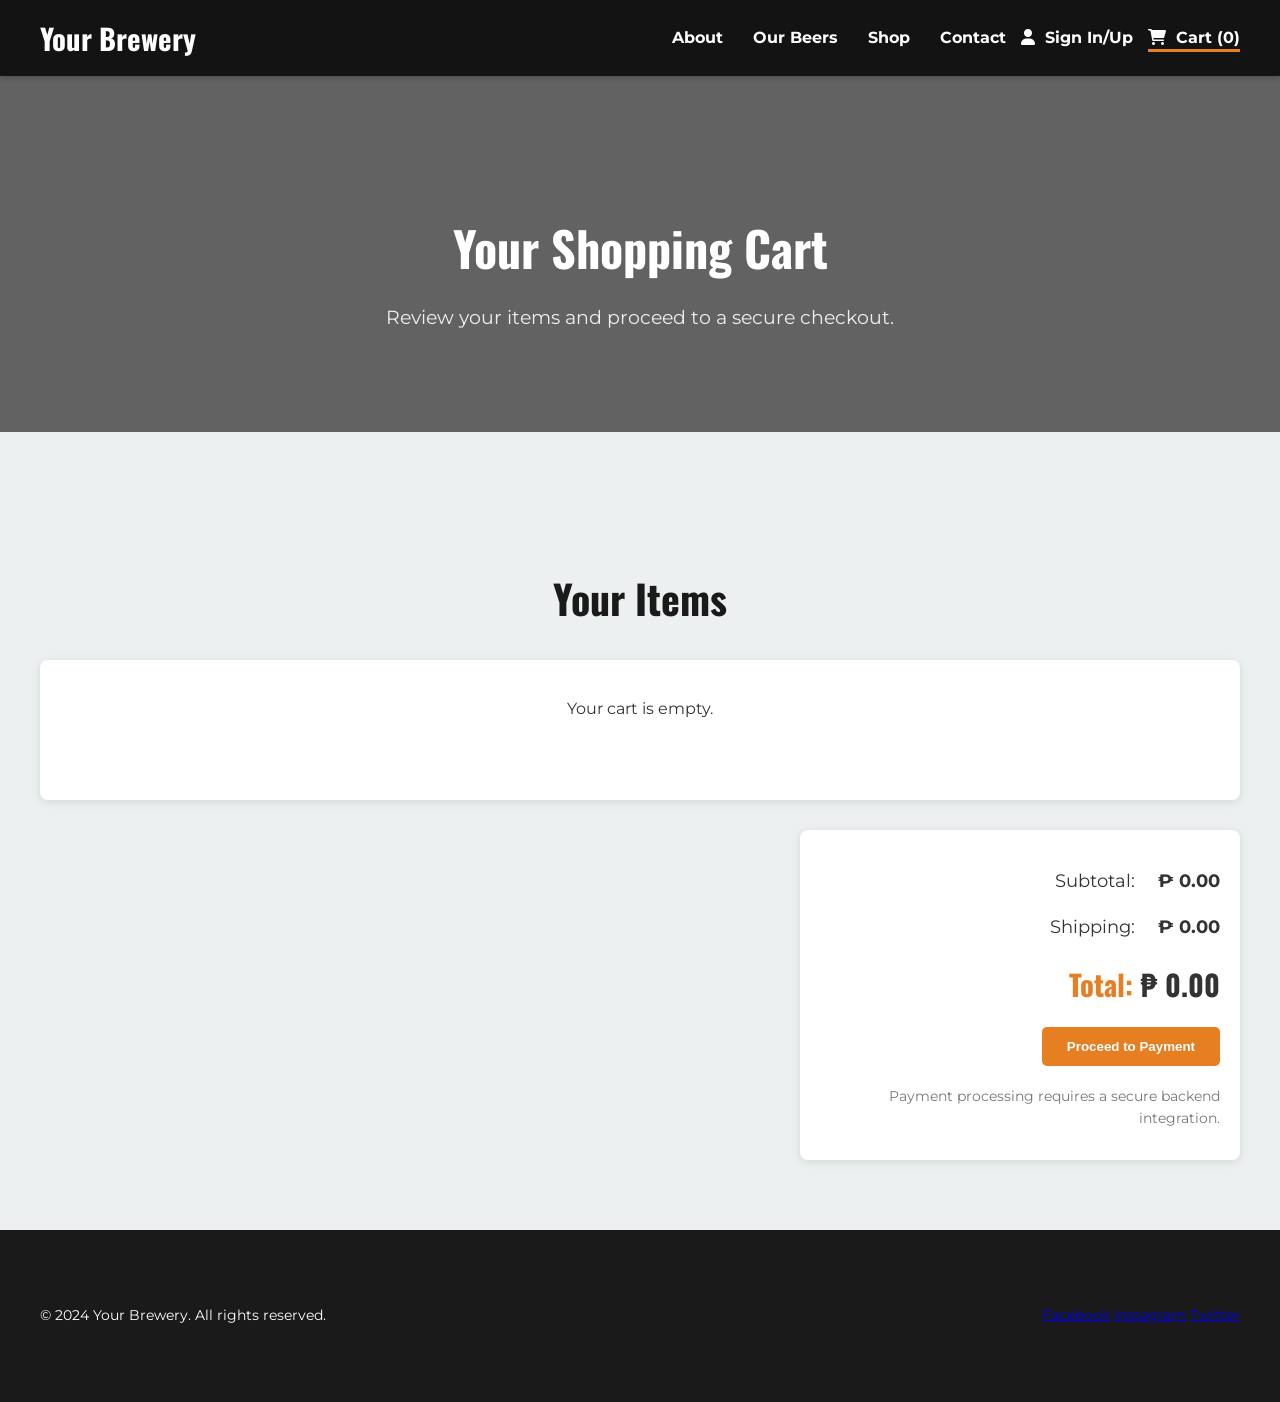
<file: checkout.html>
<!DOCTYPE html>
<html lang="en">
<head>
    <meta charset="UTF-8">
    <meta name="viewport" content="width=device-width, initial-scale=1.0">
    <title>Your Brewery - Checkout | Secure Payment</title>
    <meta name="description" content="Review your cart, proceed to secure checkout, and complete your order for craft beers.">
    <link rel="stylesheet" href="style.css">
    <link rel="preconnect" href="https://fonts.googleapis.com">
    <link rel="preconnect" href="https://fonts.gstatic.com" crossorigin>
    <link href="https://fonts.googleapis.com/css2?family=Montserrat:wght@400;700&family=Oswald:wght@400;700&display=swap" rel="stylesheet">
    <link rel="stylesheet" href="https://cdnjs.cloudflare.com/ajax/libs/font-awesome/6.0.0-beta3/css/all.min.css">
</head>
<body class="checkout-page">
    <header class="main-header">
        <nav class="navbar">
            <div class="logo">
                <a href="index.html">Your Brewery</a>
            </div>
            <ul class="nav-links">
                <li><a href="index.html#about">About</a></li>
                <li><a href="index.html#beers">Our Beers</a></li>
                <li><a href="shop.html">Shop</a></li>
                <li><a href="index.html#contact">Contact</a></li>
                <li class="auth-links">
                    <!-- Updated ID for unified sign-in/out handling -->
                    <a href="#" id="signin-btn-all"><i class="fas fa-user"></i> Sign In/Up</a>
                </li>
                <li class="cart-link">
                    <a href="checkout.html" class="active"><i class="fas fa-shopping-cart"></i> Cart (<span id="cart-count-checkout">0</span>)</a>
                </li>
            </ul>
            <div class="burger">
                <div class="line1"></div>
                <div class="line2"></div>
                <div class="line3"></div>
            </div>
        </nav>
    </header>

    <main class="checkout-page-content">
        <section class="page-hero checkout-hero">
            <div class="container">
                <h1>Your Shopping Cart</h1>
                <p>Review your items and proceed to a secure checkout.</p>
            </div>
        </section>

        <section id="checkout-details" class="section checkout-section">
            <div class="container">
                <h2>Your Items</h2>
                <div class="cart-items" id="cart-items">
                    <!-- Cart items will be dynamically added here by JavaScript -->
                    <p>Your cart is empty.</p>
                </div>
                <div class="cart-summary">
                    <p>Subtotal: <span id="cart-subtotal">₱ 0.00</span></p>
                    <p>Shipping: <span id="cart-shipping">₱ 50.00</span></p>
                    <h3>Total: <span id="cart-total">₱ 0.00</span></h3>
                    <button class="btn" id="proceed-to-payment-btn">Proceed to Payment</button>
                    <p class="disclaimer">Payment processing requires a secure backend integration.</p>
                </div>

                <!-- Removed the shipping form from here, it will now be in the payment modal -->
            </div>
        </section>
    </main>

    <footer class="main-footer">
        <div class="container">
            <p>&copy; 2024 Your Brewery. All rights reserved.</p>
            <div class="social-links">
                <a href="#">Facebook</a>
                <a href="#">Instagram</a>
                <a href="#">Twitter</a>
            </div>
        </div>
    </footer>

    <!-- NEW: Payment Modal Structure -->
    <div id="payment-modal" class="modal">
        <div class="modal-content">
            <span class="close-btn">&times;</span>
            <h2>Complete Your Order</h2>
            <form id="payment-form" class="payment-form" autocomplete="off">
                <h3>Shipping Information</h3>
                <div class="form-group">
                    <label for="p-full-name">Full Name:</label>
                    <input type="text" id="p-full-name" name="full-name" required autocomplete="name">
                </div>
                <div class="form-group">
                    <label for="p-address-line1">Address Line 1:</label>
                    <input type="text" id="p-address-line1" name="address-line1" required autocomplete="address-line1">
                </div>
                <div class="form-group">
                    <label for="p-address-line2">Address Line 2 (Optional):</label>
                    <input type="text" id="p-address-line2" name="address-line2" autocomplete="address-line2">
                </div>
                <div class="form-group">
                    <label for="p-city">City:</label>
                    <input type="text" id="p-city" name="city" required autocomplete="address-level2">
                </div>
                <div class="form-group">
                    <label for="p-state">State/Province:</label>
                    <input type="text" id="p-state" name="state" required autocomplete="address-level1">
                </div>
                <div class="form-group">
                    <label for="p-zip">Zip/Postal Code:</label>
                    <input type="text" id="p-zip" name="zip" required autocomplete="postal-code">
                </div>
                <div class="form-group">
                    <label for="p-country">Country:</label>
                    <input type="text" id="p-country" name="country" value="Philippines" required autocomplete="country-name">
                </div>
                <div class="form-group">
                    <label>Locator (Conceptual):</label>
                    <p class="disclaimer">In a real application, a map service (e.g., Google Maps API) would be integrated here to pinpoint your exact location for accurate delivery.</p>
                    <!-- <div id="map-locator-placeholder" style="height: 150px; background-color: #eee; border: 1px dashed #ccc; display: flex; align-items: center; justify-content: center; color: #777;">Map Locator Widget</div> -->
                </div>

                <h3>Payment Method</h3>
                <div class="form-group radio-group">
                    <input type="radio" id="ecash" name="payment-method" value="E-Cash" required autocomplete="off">
                    <label for="ecash">E-Cash</label><br>
                    <input type="radio" id="card" name="payment-method" value="Card" autocomplete="off">
                    <label for="card">Card Payment</label><br>
                    <input type="radio" id="cod" name="payment-method" value="Cash on Delivery" checked autocomplete="off">
                    <label for="cod">Cash on Delivery</label>
                </div>

                <p class="payment-total">Order Total: <span id="modal-order-total">₱ 0.00</span></p>

                <button type="submit" class="btn">Confirm Order</button>
            </form>
            <div class="order-confirmation-message" style="display: none;">
                <p>Thank you for your order! Your order has been placed successfully.</p>
                <button id="download-receipt-btn" class="btn secondary-btn">Download Receipt</button>
            </div>
            <p class="disclaimer">Secure payment and delivery logistics require robust backend services.</p>
        </div>
    </div>

    <!-- Sign In/Up Modal Structure (re-used from index.html) -->
    <div id="signin-modal" class="modal">
        <div class="modal-content">
            <span class="close-btn">&times;</span>
            <h2>Sign In / Sign Up</h2>
            <form class="signin-form" autocomplete="off">
                <div class="form-group">
                    <label for="username">Email or Username:</label>
                    <input type="text" id="username" name="username" required autocomplete="off">
                </div>
                <div class="form-group">
                    <label for="password">Password:</label>
                    <input type="password" id="password" name="password" required autocomplete="new-password">
                </div>
                <button type="submit" class="btn">Sign In</button>
                <p class="form-footer">Don't have an account? <a href="#" id="signup-link">Sign Up</a></p>
            </form>

            <form class="signup-form" style="display: none;" autocomplete="off">
                <div class="form-group">
                    <label for="new-username">Email:</label>
                    <input type="email" id="new-username" name="new-username" required autocomplete="off">
                </div>
                <div class="form-group">
                    <label for="new-password">Password:</label>
                    <input type="password" id="new-password" name="new-password" required autocomplete="new-password">
                </div>
                <div class="form-group">
                    <label for="confirm-password">Confirm Password:</label>
                    <input type="password" id="confirm-password" name="confirm-password" required autocomplete="new-password">
                </div>
                <button type="submit" class="btn">Sign Up</button>
                <p class="form-footer">Already have an account? <a href="#" id="signin-link">Sign In</a></p>
            </form>
            <p class="disclaimer">User authentication requires a secure backend.</p>
        </div>
    </div>
    <script src="script.js"></script>
</body>
</html>
</file>
<file: style.css>
/* --- General Body and Base Styles --- */
body {
    margin: 0;
    font-family: 'Montserrat', sans-serif;
    line-height: 1.6;
    color: #333;
    background-color: #f4f4f4;
    overflow-x: hidden; /* Prevent horizontal scroll */
}

.container {
    max-width: 1200px;
    margin: 0 auto;
    padding: 20px;
}

h1, h2, h3 {
    font-family: 'Oswald', sans-serif;
    color: #1a1a1a;
    text-align: center;
    margin-bottom: 20px;
}

h1 {
    font-size: 3.5em;
    color: #fff;
}

h2 {
    font-size: 2.5em;
}

h3 {
    font-size: 1.8em;
}

p {
    text-align: center;
    margin-bottom: 15px;
}

/* Buttons */
.btn {
    display: inline-block;
    background-color: #e67e22; /* A nice orange/amber */
    color: #fff;
    padding: 12px 25px;
    border-radius: 5px;
    text-decoration: none;
    font-weight: bold;
    transition: background-color 0.3s ease;
    border: none;
    cursor: pointer;
}

.btn:hover {
    background-color: #d35400; /* Darker orange on hover */
}

.secondary-btn {
    background-color: #34495e; /* Darker blue/grey */
}

.secondary-btn:hover {
    background-color: #2c3e50;
}

/* Header and Navigation */
.main-header {
    background-color: rgba(0, 0, 0, 0.8);
    color: #fff;
    padding: 15px 0;
    position: fixed;
    width: 100%;
    top: 0;
    z-index: 1000;
    box-shadow: 0 2px 5px rgba(0,0,0,0.2);
}

.navbar {
    display: flex;
    justify-content: space-between;
    align-items: center;
    max-width: 1200px;
    margin: 0 auto;
    padding: 0 20px;
}

.logo a {
    color: #fff;
    text-decoration: none;
    font-size: 1.8em;
    font-family: 'Oswald', sans-serif;
    font-weight: 700;
}

.nav-links {
    list-style: none;
    display: flex;
    margin: 0;
    padding: 0;
}

.nav-links li {
    margin-left: 30px;
}

.nav-links a {
    color: #fff;
    text-decoration: none;
    font-weight: 700;
    transition: color 0.3s ease;
    position: relative;
    padding-bottom: 5px;
}

.nav-links a::after {
    content: '';
    position: absolute;
    width: 0;
    height: 3px;
    background-color: #e67e22;
    left: 0;
    bottom: 0;
    transition: width 0.3s ease;
}

.nav-links a:hover::after,
.nav-links a.active::after {
    width: 100%;
}

/* Burger Menu for Mobile */
.burger {
    display: none;
    cursor: pointer;
}

.burger div {
    width: 25px;
    height: 3px;
    background-color: #fff;
    margin: 5px;
    transition: all 0.3s ease;
}

/* Hero Section (for index.html) */
.hero-section {
    background-image: url('image/cover.jpg'); /* Your custom background image */
    background-size: cover; /* Ensures the image covers the entire section */
    background-position: center; /* Centers the background image */
    background-repeat: no-repeat; /* Prevents the image from repeating */
    height: 100vh;
    display: flex;
    align-items: center;
    justify-content: center;
    text-align: center;
    color: #fff;
    position: relative;
}

/* Corrected: Overlay for Hero Section */
.hero-section::before {
    content: '';
    position: absolute;
    top: 0;
    left: 0;
    width: 100%;
    height: 100%;
    background-color: rgba(0, 0, 0, 0.4); /* Dark overlay for readability */
    z-index: 1; /* Ensure it's behind the content but above the background */
}

.hero-content {
    position: relative; /* Bring content above overlay */
    z-index: 2; /* Make sure content is above the overlay */
    max-width: 800px;
    padding: 20px;
}

.hero-content p {
    font-size: 1.3em;
    margin-bottom: 40px;
    color: #ecf0f1;
}

.hero-content .btn {
    font-size: 1.1em;
    padding: 15px 35px;
}


/* Sections */
section {
    padding: 80px 0;
    text-align: center;
}

.about-section {
    background-color: #fff;
    padding-bottom: 50px;
}

.about-section p {
    max-width: 800px;
    margin-left: auto;
    margin-right: auto;
    font-size: 1.1em;
    color: #555;
}

.beers-section {
    background-color: #f9f9f9;
    padding-bottom: 50px;
}

.beer-grid, .product-grid { /* Apply to both beer and general product grids */
    display: grid;
    grid-template-columns: repeat(auto-fit, minmax(280px, 1fr)); /* Adjusted min-width slightly */
    gap: 30px;
    margin-top: 40px;
    margin-bottom: 40px;
}

.beer-item {
    background-color: #fff;
    padding: 30px;
    border-radius: 8px;
    box-shadow: 0 4px 15px rgba(0,0,0,0.1);
    transition: transform 0.3s ease;
}

.beer-item:hover {
    transform: translateY(-10px);
}

.beer-item h3 {
    color: #e67e22;
    margin-bottom: 10px;
}

.beer-item p {
    color: #666;
    font-size: 0.95em;
}
.beer-item img {
    width: 100%; /* Make image fill the width of its container */
    height: 200px; /* Set a fixed height for all images */
    object-fit: cover; /* Ensures images look good even if different aspect ratios */
    border-radius: 5px;
    margin-bottom: 15px;
}

.beer-item .price {
    font-weight: bold;
    color: #333;
    font-size: 1.2em;
    margin-top: 10px;
    margin-bottom: 15px;
}
.beer-item .add-to-cart {
    width: 100%;
    box-sizing: border-box; /* Include padding in width */
}


/* Contact Section */
.contact-section {
    background-color: #fff;
    padding-bottom: 50px;
}

.contact-form {
    max-width: 600px;
    margin: 40px auto;
    display: flex;
    flex-direction: column;
    gap: 15px;
}

.contact-form input[type="text"],
.contact-form input[type="email"],
.contact-form textarea {
    padding: 15px;
    border: 1px solid #ddd;
    border-radius: 5px;
    font-size: 1em;
    font-family: 'Montserrat', sans-serif;
}

.contact-form textarea {
    min-height: 120px;
    resize: vertical;
}



/* Footer */
.main-footer {
    background-color: #1a1a1a;
    color: #fff;
    padding: 40px 0;
    text-align: center;
    font-size: 0.9em;
}

.main-footer .container {
    display: flex;
    justify-content: space-between;
    align-items: center;
    flex-wrap: wrap; /* Allow wrapping on small screens */
}

.contact-info a {
    color: #fff;
    text-decoration: none;
    margin-left: 20px;
    transition: color 0.3s ease;
}

.social-links a:hover {
    color: #e67e22;
}

/* --- Page Specific Hero Sections (Shop, Checkout) --- */
.page-hero {
    padding-top: 150px; /* Space for fixed header */
    padding-bottom: 80px;
    background-color: #34495e; /* Default for non-hero pages */
    color: #fff;
    text-align: center;
    position: relative;
    overflow: hidden; /* For pseudo-elements */
}

.page-hero h1 {
    font-size: 3em;
    margin-bottom: 15px;
}

.page-hero p {
    font-size: 1.2em;
    max-width: 800px;
    margin: 0 auto;
    color: #ecf0f1;
}

.shop-hero {
    background: linear-gradient(rgba(0,0,0,0.6), rgba(0,0,0,0.6)), url('https://via.placeholder.com/1500x400/1abc9c/ffffff?text=Shop+Banner') no-repeat center center/cover;
}

.checkout-hero {
    background: linear-gradient(rgba(0,0,0,0.6), rgba(0,0,0,0.6)), url('https://via.placeholder.com/1500x400/f1c40f/ffffff?text=Checkout+Banner') no-repeat center center/cover;
}


/* --- New Styles for Shop, Checkout, and Sign In/Up --- */

/* Font Awesome Icon Styling (optional) */
.nav-links .fa-user,
.nav-links .fa-shopping-cart {
    margin-right: 5px;
}

/* Header Auth & Cart Links */
.nav-links .auth-links,
.nav-links .cart-link {
    margin-left: 15px; /* Adjust spacing as needed */
}

/* Shop Products Section (formerly .shop-section) */
.shop-products-section {
    background-color: #fff;
    padding-top: 50px; /* Added some top padding to differentiate from page-hero */
}

/* Checkout Section */
.checkout-section {
    background-color: #ecf0f1;
    padding-bottom: 50px;
}

.cart-items {
    background-color: #fff;
    border-radius: 8px;
    box-shadow: 0 2px 10px rgba(0,0,0,0.1);
    padding: 20px;
    margin-top: 30px;
    margin-bottom: 30px;
    min-height: 100px; /* Ensure space for empty cart message */
    text-align: left;
}

.cart-item {
    display: flex;
    justify-content: space-between;
    align-items: center;
    padding: 10px 0;
    border-bottom: 1px solid #eee;
}
.cart-item img {
    width: 60px; /* Smaller image in cart */
    height: 60px;
    object-fit: cover;
    border-radius: 5px;
    margin-right: 15px;
}
.cart-item-details {
    display: flex;
    align-items: center;
    flex-grow: 1; /* Allows details to take up space */
}

.cart-item:last-child {
    border-bottom: none;
}

.cart-item-info span {
    display: block;
    font-size: 0.9em;
    color: #666;
}

.cart-item-actions {
    display: flex;
    align-items: center;
    gap: 10px;
}

.cart-item-actions input {
    width: 50px;
    padding: 5px;
    border: 1px solid #ddd;
    border-radius: 4px;
    text-align: center;
}

.cart-item-actions .remove-btn {
    background: none;
    border: none;
    color: #e74c3c;
    cursor: pointer;
    font-size: 1.2em;
    padding: 5px; /* Make clickable area bigger */
}
.cart-item-actions .remove-btn:hover {
    color: #c0392b;
}


.cart-summary {
    text-align: right;
    margin-top: 20px;
    background-color: #fff;
    border-radius: 8px;
    box-shadow: 0 2px 10px rgba(0,0,0,0.1);
    padding: 20px;
    max-width: 400px; /* Keep summary a reasonable width */
    margin-left: auto; /* Align to right */
    margin-right: 0;
}

.cart-summary p {
    font-size: 1.1em;
    margin-bottom: 10px;
    text-align: right;
}
.cart-summary h3 {
    font-size: 1.8em;
    color: #e67e22;
    margin-top: 20px;
    margin-bottom: 20px;
    text-align: right;
}

.cart-summary span#cart-subtotal,
.cart-summary span#cart-shipping,
.cart-summary span#cart-total {
    color: #333;
    font-weight: bold;
    display: inline-block;
    min-width: 80px; /* Align totals */
    text-align: right;
}


.checkout-section .disclaimer {
    font-size: 0.85em;
    color: #777;
    margin-top: 20px;
}

.checkout-form-area {
    background-color: #fff;
    border-radius: 8px;
    box-shadow: 0 2px 10px rgba(0,0,0,0.1);
    padding: 30px;
    margin-top: 40px;
    text-align: left;
}

.checkout-form-area h2 {
    text-align: left;
    margin-bottom: 25px;
    color: #34495e;
}

.shipping-form {
    display: grid;
    grid-template-columns: repeat(auto-fit, minmax(250px, 1fr));
    gap: 20px;
}

.shipping-form .form-group {
    margin-bottom: 0; /* Override default form-group margin */
}

.shipping-form button.btn {
    grid-column: 1 / -1; /* Make button span all columns */
    margin-top: 20px;
}


/* Modal (Sign In/Up) Styles */
.modal {
    display: none; /* Hidden by default */
    position: fixed; /* Stay in place */
    z-index: 2000; /* Sit on top */
    left: 0;
    top: 0;
    width: 100%; /* Full width */
    height: 100%; /* Full height */
    overflow: auto; /* Enable scroll if needed */
    background-color: rgba(0,0,0,0.7); /* Black w/ opacity */
    justify-content: center;
    align-items: center;
}

.modal.active {
    display: flex !important; /* IMPORTANT: Use !important to override 'display: none' */
}

.modal-content {
    background-color: #fefefe;
    margin: auto;
    padding: 30px;
    border: 1px solid #888;
    width: 90%;
    max-width: 500px;
    border-radius: 10px;
    position: relative;
    box-shadow: 0 5px 15px rgba(0,0,0,0.3);
}

.close-btn {
    color: #aaa;
    position: absolute;
    top: 15px;
    right: 25px;
    font-size: 28px;
    font-weight: bold;
    cursor: pointer;
}

.close-btn:hover,
.close-btn:focus {
    color: #333;
    text-decoration: none;
}

.modal-content h2 {
    color: #34495e;
    font-size: 2em;
    margin-bottom: 25px;
}

.form-group {
    margin-bottom: 20px;
    text-align: left;
}

.form-group label {
    display: block;
    margin-bottom: 8px;
    font-weight: bold;
    color: #555;
}

.form-group input[type="text"],
.form-group input[type="email"],
.form-group input[type="password"] {
    width: 100%;
    padding: 12px;
    border: 1px solid #ccc;
    border-radius: 5px;
    font-size: 1em;
    box-sizing: border-box; /* Ensures padding doesn't increase width */
}
/* For Payment modal new inputs */
#payment-modal .form-group input[type="text"],
#payment-modal .form-group input[type="email"],
#payment-modal .form-group input[type="password"] {
    background-color: #f9f9f9; /* Slightly different background for visual distinction */
}


.signin-form .btn,
.signup-form .btn {
    width: 100%;
    padding: 12px;
    margin-top: 15px;
}

.form-footer {
    text-align: center;
    margin-top: 20px;
    color: #777;
}

.form-footer a {
    color: #e67e22;
    text-decoration: none;
    font-weight: bold;
}

.form-footer a:hover {
    text-decoration: underline;
}

.modal-content .disclaimer {
    font-size: 0.8em;
    color: #999;
    margin-top: 25px;
    text-align: center;
}

/* NEW: Age Gate Modal Specific Styles */
.age-gate-modal {
    background-color: rgba(0, 0, 0, 0.9); /* Darker overlay */
    z-index: 9999; /* Ensure it's on top of everything */
}

.age-gate-modal .modal-content {
    background-color: #1a1a1a; /* Dark background for age gate */
    color: #fff;
    text-align: center;
    padding: 40px;
    border: 2px solid #e67e22; /* Accent border */
}

.age-gate-modal h2 {
    color: #fff;
    margin-bottom: 20px;
}

.age-gate-modal p {
    color: #ccc;
    font-size: 1.1em;
    margin-bottom: 30px;
}

.age-gate-buttons {
    display: flex;
    justify-content: center;
    gap: 20px;
    margin-top: 30px;
}

.age-gate-buttons .btn {
    padding: 15px 30px;
    font-size: 1.1em;
}

.age-gate-modal .disclaimer {
    font-size: 0.9em;
    color: #999;
    margin-top: 30px;
}

/* NEW: Payment Modal Specific Styles */
#payment-modal .modal-content h2 {
    text-align: center;
    color: #e67e22;
}

#payment-modal h3 {
    text-align: left;
    margin-top: 30px;
    margin-bottom: 15px;
    color: #34495e;
    font-size: 1.5em;
}

.payment-form {
    display: flex;
    flex-direction: column;
    gap: 10px;
}

.payment-form .form-group {
    margin-bottom: 10px;
}

.payment-form .radio-group {
    display: flex;
    flex-direction: column;
    align-items: flex-start; /* Align radio buttons to the left */
    margin-top: 10px;
}

.payment-form .radio-group input[type="radio"] {
    margin-right: 10px;
    margin-bottom: 10px;
    transform: scale(1.2); /* Make radio buttons a bit larger */
}

.payment-form .radio-group label {
    display: inline-block; /* Make label next to radio button */
    font-weight: normal; /* Less bold for radio labels */
    color: #333;
}

.payment-total {
    text-align: right;
    font-size: 1.3em;
    font-weight: bold;
    color: #e67e22;
    margin-top: 25px;
    margin-bottom: 25px;
}

#payment-modal .btn {
    width: 100%;
    padding: 15px;
    font-size: 1.1em;
}

.order-confirmation-message {
    text-align: center;
    margin-top: 30px;
    padding-top: 20px;
    border-top: 1px solid #eee;
}

.order-confirmation-message p {
    font-size: 1.1em;
    color: #27ae60;
    margin-bottom: 20px;
}

#download-receipt-btn {
    margin-top: 15px;
}

/* New style for sign out button alignment */
.nav-links .auth-links .signout-btn {
    margin-left: 10px; /* Adjust as needed for spacing between username and sign out */
    background: none; /* Remove button background */
    border: none;
    color: #ccc; /* Lighter color */
    padding: 0;
    font-weight: normal;
    font-size: 0.9em;
}

.nav-links .auth-links .signout-btn:hover {
    color: #e67e22; /* Highlight on hover */
    background: none;
}
.nav-links .auth-links .signout-btn i {
    margin-right: 3px;
}


/* Responsive adjustments for modal */
@media (max-width: 500px) {
    .modal-content {
        padding: 20px;
    }
    .modal-content h2 {
        font-size: 1.8em;
    }
    .age-gate-buttons {
        flex-direction: column;
        gap: 15px;
    }
    .age-gate-buttons .btn {
        width: 100%; /* Full width for buttons on small screens */
    }
    #payment-modal .modal-content {
        padding: 20px;
    }
    #payment-modal h3 {
        font-size: 1.3em;
    }
    /* Adjust sign-out button for mobile if needed */
    .nav-links .auth-links {
        display: flex; /* Allow username and sign-out to be side-by-side or stacked */
        flex-direction: column; /* Stack them */
        align-items: center; /* Center them */
    }
    .nav-links .auth-links #signed-in-user-link,
    .nav-links .auth-links #signout-btn {
        margin-left: 0; /* Remove left margin */
        padding: 5px 0; /* Add vertical padding */
    }
}


/* Responsive Design adjustments for new elements */
@media (max-width: 768px) {
    /* Adjust nav links for smaller screens */
    .nav-links li.auth-links,
    .nav-links li.cart-link {
        margin-left: 0;
        margin-top: 15px; /* Stack on mobile */
    }

    .burger {
        display: block; /* Show burger menu */
    }

    .nav-links {
        position: absolute;
        right: 0;
        top: 60px; /* Below header */
        height: calc(100vh - 60px); /* Full height below header */
        background-color: rgba(0, 0, 0, 0.9);
        display: flex;
        flex-direction: column;
        align-items: center;
        width: 50%; /* Half width of screen */
        transform: translateX(100%); /* Off-screen by default */
        transition: transform 0.5s ease-in;
        padding-top: 30px;
        z-index: 999; /* Ensure it's above other content but below modal */
    }

    .nav-links.nav-active {
        transform: translateX(0%); /* Slide in */
    }

    .nav-links li {
        opacity: 0;
        margin: 15px 0; /* Adjust vertical spacing */
    }
    .nav-links a {
        font-size: 1.2em;
    }

    /* Burger animation */
    .toggle .line1 {
        transform: rotate(-45deg) translate(-5px, 6px);
    }
    .toggle .line2 {
        opacity: 0;
    }
    .toggle .line3 {
        transform: rotate(45deg) translate(-5px, -6px);
    }


    .beer-grid, .product-grid {
        grid-template-columns: 1fr; /* Stack products on very small screens */
    }

    .main-footer .container {
        flex-direction: column;
    }

    .main-footer p {
        margin-bottom: 15px;
    }

    .social-links a {
        margin: 0 10px;
    }

    section {
        padding: 60px 0;
    }

    .hero-content h1 {
        font-size: 2.5em;
    }

    .hero-content p {
        font-size: 1.1em;
    }

    h2 {
        font-size: 2em;
    }

    .page-hero {
        padding-top: 120px;
        padding-bottom: 60px;
    }
    .page-hero h1 {
        font-size: 2.2em;
    }
    .page-hero p {
        font-size: 1em;
    }

    .cart-summary {
        max-width: 100%;
        margin-left: auto;
        margin-right: auto;
    }

    .shipping-form {
        grid-template-columns: 1fr; /* Stack shipping form fields */
    }
}
</file>
